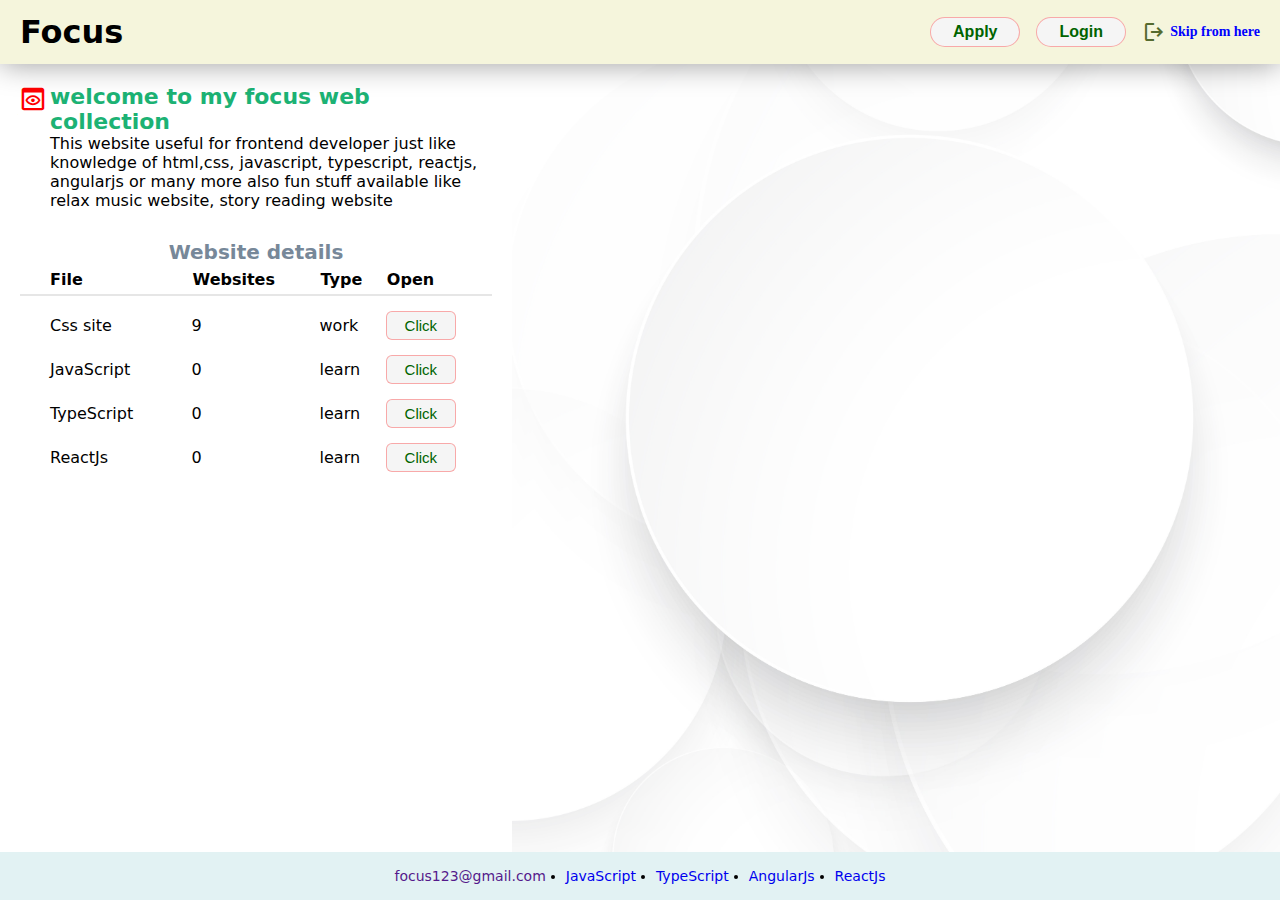
<file: index.html>
<!DOCTYPE html>
<html lang="en">

<head>
    <meta charset="UTF-8">
    <meta http-equiv="X-UA-Compatible" content="IE=edge">
    <meta name="viewport" content="width=device-width, initial-scale=1.0">
    <link rel="stylesheet" href="focus.css">
    <link rel="stylesheet" href="form.css">
    <link rel="stylesheet" href="clickContent.css">
    <link rel="icon" href="https://d2gg9evh47fn9z.cloudfront.net/800px_COLOURBOX19269720.jpg">
    <link rel="stylesheet"
        href="https://fonts.googleapis.com/css2?family=Material+Symbols+Outlined:opsz,wght,FILL,GRAD@20..48,100..700,0..1,-50..200" />
    <script src="https://ajax.googleapis.com/ajax/libs/jquery/3.6.1/jquery.min.js"></script>
    <title>focusweb</title>
</head>

<body>
    <div class="secondPage" id="secondPage">
        <h1 class=" company c1">Focus</h1>
        <h1 class=" company c2">Focus</h1>
        <button class="backbtn" type="button" id="goback">Work</button>
        <img src="images/focuswork2.jpg">
    </div>  
    <div class="wrapper" purpose="utube" id="mainPage">
        <!-- login form -->
        <div class="form" id="form"></div>
        <header class="header">
            <h1 class="company-name" id="skipFromHere">Focus</h1>
            <div class="header-right-items">
                <button class="item-button" id="apply" type="button">apply</button>
                <button class="item-button" id="login" type="button">login</button>
                <div class="header-left-item">
                    <i class="material-symbols-outlined logout" id="skipFromHere" >
                        logout
                    </i>
                    <span class="skip-text" id="skipFromHere">Skip from here</span>
                </div>
            </div>
        </header>
        <section class="section">
            <div class="section-content">
                <div id="knowmore" class="knowMore">
                    <i id="closeknowmore" class="material-symbols-outlined hover closeform">
                        close
                    </i>
                    <div class="content-more" id="contentmore"></div>
                </div>

                <div class="warning">
                    <i  class="material-symbols-outlined errorpng">
                        preview
                    </i>
                    <h4>welcome to my focus web collection</h4>
                    <p>This website useful for frontend developer just like knowledge of html,css, javascript, typescript, reactjs, angularjs or many more 
                        also fun stuff available like relax music website, story reading website
                    </span></p>
                       

                </div>
                <div class="tabledata">
                    <table class="tablemain">
                        <caption>Website details</caption>
                        <tr>
                            <th>File</th>
                            <th>Websites</th>
                            <th>Type</th>
                            <th>Open</th>
                        </tr>
                        <tr>
                            <td>Css site</td>
                            <td>9</td>
                            <td>work</td>
                            <td><button id="tableDatabtn0" class="item-button tablebtn" type="button">click</button>
                            </td>
                        </tr>
                        <tr>
                            <td>JavaScript</td>
                            <td>0</td>
                            <td>learn</td>
                            <td><button id="tableDatabtn2" class="item-button tablebtn" type="button">click</button></td>
                        </tr>
                        <tr>
                            <td>TypeScript</td>
                            <td>0</td>
                            <td>learn</td>
                            <td><button id="tableDatabtn2" class="item-button tablebtn" type="button">click</button></td>
                        </tr>
                        <tr>
                            <td>ReactJs</td>
                            <td>0</td>
                            <td>learn</td>
                            <td><button id="tableDatabtn3" class="item-button tablebtn" type="button">click</button></td>
                        </tr>
                    </table>
                </div>
            </div>
            <div class="back-image">
            </div>
            <!-- next popup-slide -->
            <div id="detail-page" class="data-details">
                <div id="blurdata" class="data-detail-blur"></div>
                <div class="dat-detail-content">
                    <!-- device data with table -->
                    <header class="detail">
                        <h3 class="">Digi-Station</h3>
                        <i id="close" class="material-symbols-outlined hover">
                            close
                        </i>
                    </header>
                    <nav class="detail-navbar">
                        <div  id="nav-item-1" class="nav-item nav-item-click">website
                            <span >20</span>
                        </div>
                        <div id="nav-item-2" class="nav-item">entry
                            <span>32</span>
                        </div>
                        <div id="nav-item-3" class="nav-item">progress
                            <span>10</span>
                        </div>
                    </nav>
                    <section id="detail-section" class="detail-section">
                        <div class="detail-section-item page1">
                            <div class="detail-table-name">
                                <h4>LinkBook</h4>
                                <i class="material-symbols-outlined hover">expand_less</i>
                                <i class="material-symbols-outlined search hover"> search</i>
                            </div>
                            <div class="detail-table-data">
                                <table id="usertable" class="detail-table">
                                    <tr>
                                        <th><input type="checkbox">helper</th>
                                        <th>value</th>
                                        <th>web name</th>
                                        <th>weblink</th>
                                    </tr>
                                </table>
                            </div>
                            <footer class="detail-footer">
                                <div class="userout">other file</div>
                                <i class="material-symbols-outlined hover">
                                    expand_more
                                </i>
                            </footer>
                        </div>
                        <div class="new-entry page2">
                            <input type="text" name="" id="">
                            <input type="text" name="" id="">
                            <input type="text" name="" id="">
                            
                        </div>
                        <div class="detail-progress page3" id="progress">
                            <input class="progress" type="range" >
                        </div>
                    </section>
                </div>
            </div>
        </section>
        <footer class="footer">
            <a href="">focus123@gmail.com</a>
            <ul class="footer-ul">
                <li><a href="https://www.w3schools.com/js/">JavaScript</a> </li>
                <li><a href="https://www.typescriptlang.org/">TypeScript</a> </li>
                <li><a href="https://angular.io/">AngularJs</a> </li>
                <li><a href="https://reactjs.org/">ReactJs</a> </li>
            </ul>
        </footer>
    </div>
    <script src="focus.js"></script>
    <script src="form.js"></script>
    <script src="clickContent.js"></script>
</body>

</html>
</file>
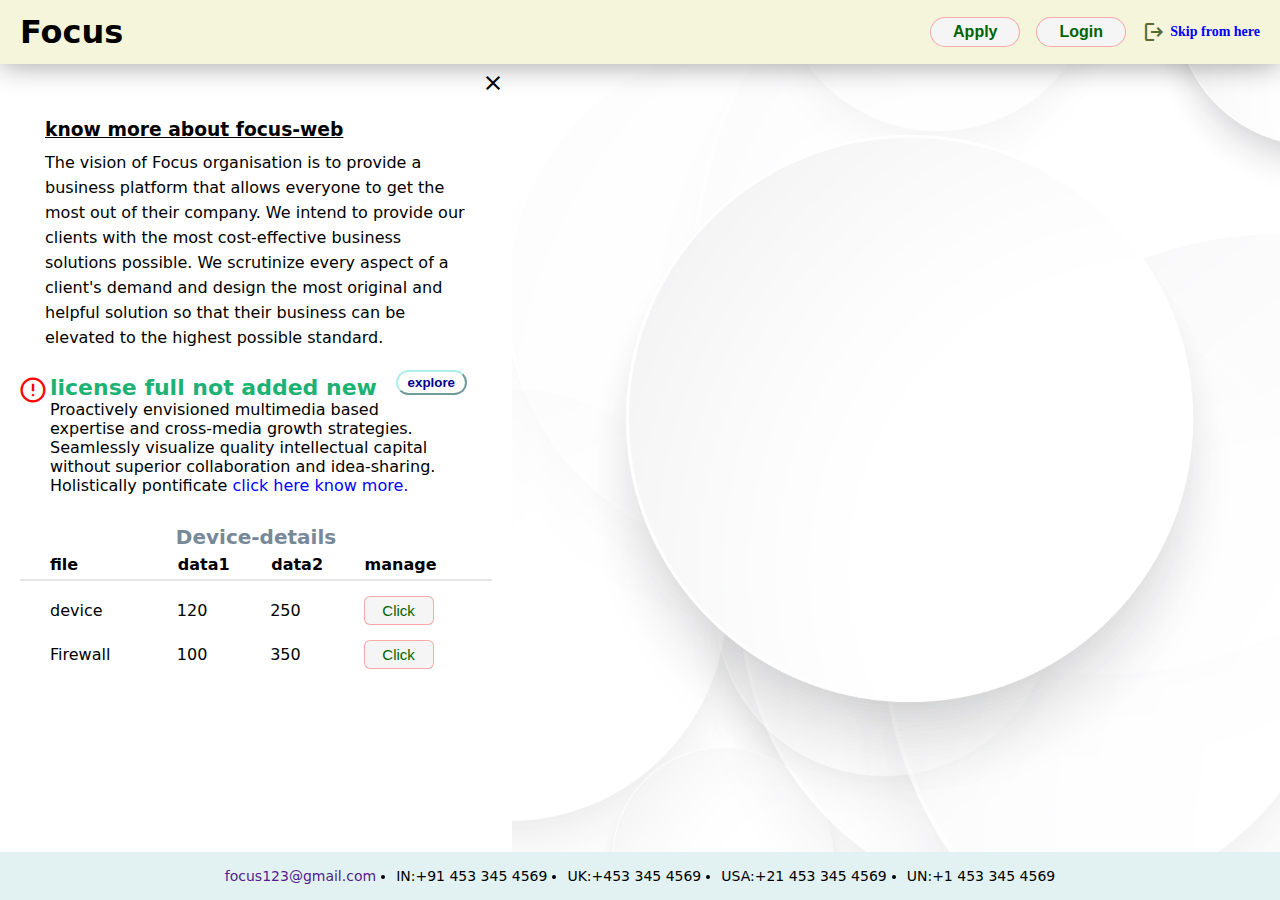
<file: focus.html>
<!DOCTYPE html>
<html lang="en">

<head>
    <meta charset="UTF-8">
    <meta http-equiv="X-UA-Compatible" content="IE=edge">
    <meta name="viewport" content="width=device-width, initial-scale=1.0">
    <link rel="stylesheet" href="focus.css">
    <link rel="stylesheet" href="form.css">
    <link rel="stylesheet" href="clickContent.css">
    <link rel="icon" href="focus.jpg">
    <link rel="stylesheet"
        href="https://fonts.googleapis.com/css2?family=Material+Symbols+Outlined:opsz,wght,FILL,GRAD@20..48,100..700,0..1,-50..200" />
    <script src="https://ajax.googleapis.com/ajax/libs/jquery/3.6.1/jquery.min.js"></script>
    <title>focusweb</title>
</head>

<body>
    <div class="secondPage" id="secondPage">
        <h1 class=" company c1">Focus</h1>
        <h1 class=" company c2">Focus</h1>
        <button class="backbtn" type="button" id="goback">Work</button>
        <img src="images/focuswork2.jpg">
    </div>  
    <div class="wrapper" purpose="utube" id="mainPage">
        <!-- login form -->
        <div class="form" id="form"></div>
        <header class="header">
            <h1 class="company-name" id="skipFromHere">Focus</h1>
            <div class="header-right-items">
                <button class="item-button" id="apply" type="button">apply</button>
                <button class="item-button" id="login" type="button">login</button>
                <div class="header-left-item">
                    <i class="material-symbols-outlined logout" id="skipFromHere" >
                        logout
                    </i>
                    <span class="skip-text" id="skipFromHere">Skip from here</span>
                </div>
            </div>
        </header>
        <section class="section">
            <div class="section-content">
                <div id="knowmore" class="knoMore">
                    <i id="closeknowmore" class="material-symbols-outlined hover closeform">
                        close
                    </i>
                    <div class="content-more" id="contentmore"></div>
                </div>

                <div class="warning">
                    <i class="material-symbols-outlined errorpng">
                        error
                    </i>
                    <h4>license full not added new</h4>
                    <p>Proactively envisioned multimedia based expertise and cross-media
                        growth strategies. Seamlessly visualize quality intellectual capital
                        without superior collaboration and idea-sharing. Holistically pontificate <span id="knowMore">click here know
                        more.</span></p>
                       

                </div>
                <div class="tabledata">
                    <table class="tablemain">
                        <caption>Device-details</caption>
                        <tr>
                            <th>file</th>
                            <th>data1</th>
                            <th>data2</th>
                            <th>manage</th>
                        </tr>
                        <tr>
                            <td>device</td>
                            <td>120</td>
                            <td>250</td>
                            <td><button id="tableDatabtn0" class="item-button tablebtn" type="button">click</button>
                            </td>
                        </tr>
                        <tr>
                            <td>Firewall</td>
                            <td>100</td>
                            <td>350</td>
                            <td><button id="tableDatabtn1" class="item-button tablebtn" type="button">click</button></td>
                        </tr>
                    </table>
                </div>
            </div>
            <div class="back-image">
            </div>
            <!-- next popup-slide -->
            <div id="detail-page" class="data-details">
                <div id="blurdata" class="data-detail-blur"></div>
                <div class="dat-detail-content">
                    <!-- device data with table -->
                    <header class="detail">
                        <h3 class="">Devices</h3>
                        <i id="close" class="material-symbols-outlined hover">
                            close
                        </i>
                    </header>
                    <nav class="detail-navbar">
                        <div  id="nav-item-1" class="nav-item nav-item-click">detail
                            <span >60</span>
                        </div>
                        <div id="nav-item-2" class="nav-item">entry
                            <span>32</span>
                        </div>
                        <div id="nav-item-3" class="nav-item">progress
                            <span>10</span>
                        </div>
                    </nav>
                    <section id="detail-section" class="detail-section">
                        <div class="detail-section-item page1">
                            <div class="detail-table-name">
                                <h4>Devices</h4>
                                <i class="material-symbols-outlined hover">expand_less</i>
                                <i class="material-symbols-outlined search hover"> search</i>
                            </div>
                            <div class="detail-table-data">
                                <table id="usertable" class="detail-table">
                                    <tr>
                                        <th><input type="checkbox">users</th>
                                        <th>data</th>
                                        <th>device-id</th>
                                        <th>emie-no</th>
                                    </tr>
                                </table>
                            </div>
                            <footer class="detail-footer">
                                <div class="userout">userout</div>
                                <i class="material-symbols-outlined hover">
                                    expand_more
                                </i>
                            </footer>
                        </div>
                        <div class="new-entry page2">
                            <input type="text" name="" id="">
                            <input type="text" name="" id="">
                            <input type="text" name="" id="">
                            <input type="text" name="" id="">
                            <input type="text" name="" id="">
                        </div>
                        <div class="detail-progress page3" id="progress">
                            <input class="progress" type="range" >
                        </div>
                    </section>
                </div>
            </div>
        </section>
        <footer class="footer">
            <a href="">focus123@gmail.com</a>
            <ul class="footer-ul">
                <li>IN:+91 453 345 4569</li>
                <li>UK:+453 345 4569</li>
                <li>USA:+21 453 345 4569</li>
                <li>UN:+1 453 345 4569</li>
            </ul>
        </footer>
    </div>
    <script src="focus.js"></script>
    <script src="form.js"></script>
    <script src="clickContent.js"></script>
</body>

</html>
</file>
<file: focus.css>
.wrapper {
    width: 100vw;
    height: 100vh;
    display: flex;
    flex-direction: column;
    position: relative;
}
.secondPage {
    position: fixed;
    height: 100vh;
    width: 100vw;
    top: 0;
    text-align: center;
    display: none;
    background-image: radial-gradient(#de2b2b, #ccc5d36e);
}
.secondPage img {
    height: 100%;
    width: 80%;
    object-fit: cover;
    box-shadow: 0 0 90px #9b7e8070;
}
.company{
    position: absolute;
}
.company-name{
    cursor: pointer;    
}

.c1 {
    bottom: 107px;
    right: 50%;
    transform: translateX(41%);
    color: cornsilk;
    font-family: system-ui;
    background-image: linear-gradient(45deg, #d31919, #3213d6b3);
    height: 80px;
    width: 112px;
    border-radius: 3px;
    text-align: center;
    font-size: 20px;
    line-height: 80px;
}
.c2 {
    top: 152px;
    left: 50%;
    transform: translateX(-54%);
    font-size: 60px;
    color: #82a000;
    height: 84px;
    text-align: center;
    width: 19rem;
    line-height: 76px;
    background: #222222;
}
.backbtn {
    position: absolute;
    right: 13%;
    top: 4%;
    border-radius: 25px;
    background: #fff;
    font-weight: 600;
    padding: 3px 10px;
    color: darkblue;
    border-color: paleturquoise;
}
.backbtn:hover{
 transform: scale(1.05);
}

* {
    margin: 0;
    box-sizing: border-box;
}

body {
    font-size: 16px;
    font-family: system-ui, -apple-system, BlinkMacSystemFont, 'Segoe UI', Roboto, Oxygen, Ubuntu, Cantarell, 'Open Sans', 'Helvetica Neue', sans-serif;
}

a {
    text-decoration: none;
}

.header {
    display: flex;
    justify-content: space-between;
    align-items: center;
    padding: 10px 20px;
    height: 4rem;
    background-color: beige;
    flex-shrink: 0;
    box-shadow: 0 0 30px rgb(0 0 0 / 40%);
    z-index: 4;
}

.logout {
    cursor: pointer;
    color: darkolivegreen;
}

.skip-text {
    cursor: pointer;
    color: blue;
    font-size: 14px;
    font-family: serif;
    font-weight: 600;
}

.skip-text:active,
.logout:active {
    color: rgb(180, 16, 171);
}

.header-right-items {
    display: flex;
    gap: 16px;
    align-items: center;
}

.header-left-item {
    display: flex;
    align-items: center;
    gap: 4px;
}

.item-button {
    min-width: 90px;
    padding: 5px;
    font-weight: bold;
    font-size: 16px;
    color: darkgreen;
    border-radius: 46px;
    border: 1.5px solid #ff00004f;
    background-color: whitesmoke;
    cursor: pointer;
    text-transform: capitalize;
}

.item-button:hover {
    background-color: #e2cbcb;
}

.item-button:active {
    background-color: rgb(104, 180, 203);
}

.section {
    flex-grow: 1;
    display: flex;
    position: relative;
}

.back-image {
    background-image: url(images/focus.png);
    background-size: cover;
    width: 60%;
    background-repeat: no-repeat;
    background-position: center;
}

.section-content {
    width: 40%;
    padding: 20px;
    position: relative;
}
.knowMore{
    position: absolute;
    width: 100%;
    height: auto;
    background: #fff;
    box-shadow: 0 0 4px lightgrey;
    top: 12px;
    border-radius: 10px;
    display: none;
}

.darkmode{
    background-color: #222222;
    color: #e2f2f3;
}

.warning {
    padding-left: 30px;
}

.warning h4 {
    font-size: 22px;
    color: rgb(28, 178, 116);
}
.link{color: rgb(5, 72, 120); font-weight: 600;}
.link:hover{color:peru; }

.warning span {
    color: blue;
    cursor: pointer;
}

.warning .errorpng {
    position: absolute;
    left: 18px;
    color: red;
    z-index: -1;
    font-size: 30px;
}

.tablemain {
    width: -webkit-fill-available;
    border-collapse: collapse;
}

.tabledata {
    margin-top: 30px;
}

.tablemain th {
    border-bottom: 2px solid #e6e6e6;
    text-align: start;
    padding-bottom: 5px;
}

.tablemain td {
    padding: 15px 0 0;
}

.tablemain td:nth-child(1),
.tablemain th:nth-child(1) {
    padding-left: 30px;
}

.tablemain caption {
    font-weight: 600;
    font-size: 20px;
    margin-bottom: 5px;
    color: lightslategray;
}

.tablebtn {
    min-width: 70px;
    height: 29px;
    border-radius: 6px;
    font-size: 15px;
    font-weight: unset;
    padding: 0;
    margin: 0;
   
}
.arrow {
    background: red;
    width: 66px;
    height: 27px;
    border-radius: 6px;
}

.footer {
    display: flex;
    justify-content: center;
    height: 3rem;
    background-color: #e2f2f3;
    flex-shrink: 0;
    align-items: center;
    font-size: 14px;
}

.footer-ul {
    display: flex;
    gap: 20px;
    margin: 0;
    padding: 0;
    padding-left: 20px;
}

.footer-ul li:hover {
    color: blueviolet;
    text-decoration: underline;
}
/*  next detail */
.data-details {
    position: absolute;
    height: calc(100vh - 4rem);
    width: 100%;
    display: flex;
    display:none;
    flex-direction: row;
    flex-wrap: wrap;
}

.data-detail-blur {
    width: 40%;
    height: inherit;
    background: black;
    opacity: 0.4;
}

.dat-detail-content {
    background: #fff;
    width: 60%;
    height: inherit;
    position: relative;
}
::-webkit-scrollbar{
    width: 5px;

}
::-webkit-scrollbar-track{
    background-color:#e2f2f3;

}
::-webkit-scrollbar-thumb{
    background-color: darkgrey;
}
.hover {
    height: 30px;
    width: 30px;
    border-radius: 15px;
    text-align: center;
    padding-top: 3px;
    transition: all .2s;
    cursor: pointer;
}
.hover:hover{
    background: #d3d3d387;
}
.hover:active{
    color:rgb(72, 28, 28);
}
header.detail {
    display: flex;
    justify-content: space-between;
    align-items: center;
    height: 40px;
    padding: 10px;
}

.detail-navbar {
    display: flex;
    border-bottom: 2px solid lightgray;
    padding-left: 20px;
}
.nav-item {
    border: 1px solid darkgrey;
    height: 34px;
    border-bottom: none;
    padding: 6px 10px;
    margin-bottom: -2px;
    display: flex;
    align-items: center;
    background-color:turquoise;
    cursor: pointer;
}
.display-hide{
    display: none;
}

.nav-item-click{
    border-bottom: 2px solid #fff;
    background-color: #fff;
    border-top: 2px solid orangered;
}
.nav-item span {
    height: 20px;
    width: 30px;
    text-align: center;
    line-height: 20px;
    border-radius: 10px;
    background: lightgray;
    font-size: 12px;
    margin-left: 6px;
    font-weight: 600;
    color: darkolivegreen;
}

.detail-table-name {
    display: flex;
    justify-content: space-between;
    align-items: center;
    padding: 4px;
    background-color: #327a81;
    position: relative;
    color: #fff;
    border-radius: 6px 6px 0 0;
}

.detail-section {
    margin: 10px 20px;
}

.detail-table-data {
    border: 2px solid #327a81;
    border-top: none;
    border-radius: 0 0 6px 6px;
    max-height: 23rem;
    overflow: auto;
}
.detail-footer {
    display: flex;
    align-items: center;
    padding: 6px;
    background-color: #327a81;
    color: #fff;
    border-radius: 6px;
    justify-content: space-between;
    height: 36px;
    margin-top: 6px
}
.search {
    position: absolute;
    right: 8px;
    top: 42px;
    color: navy;
    z-index: 1;
    cursor: pointer;
}

.detail-table {
    width: 100%;
    padding: 10px;
    border-collapse: collapse;
}

.detail-table tr {
    text-align: left;
}

.detail-table tr {
    border-bottom: 1px solid #b854543d;
}

.detail-table td {
    padding: 6px 8px;
}

.detail-table th {
    padding: 8px;
    position: sticky;
    top: 0;
    background: aliceblue;
}
.detail-table input {
    margin-right: 8px;
    height: 16px;
    width: 16px;
}
.new-entry {
    height: 70vh;
    border: 2px solid lightgray;
    border-radius: 6px;
    display: none;
}
.progress {
    width: 20rem;
    padding: 10px;
    margin: 0px 40px;
}
.detail-progress {
    display: flex;
    justify-content: center;
    align-items: center;
    height: 6vh;
    width: 77%;
    border-radius: 36px;
    background: #c6ccd8;
    position: absolute;
    top: 0;
    bottom: 0;
    left: 0;
    right: 0;
    margin: auto;
    display: none;
}
</file>
<file: form.css>
.wrapper-form{
    width: 100vw;
    height: 100vh;
    display: flex;
    align-items: center;
    justify-content: center;
    background-color: rgba(102, 102, 102, 0.321);
    
}
.form{
    position: absolute;
    display: none;
    z-index: 4;
}
.box-form {
    width: 400px;
    padding: 18px 36px 12px;
    box-shadow: 0px 0px 4px grey;
    border-radius: 10px;
    background-color: white;
    position: relative;
}
.closeform{
    position: absolute;
    right: 4px;
    top: 4px;
}
.form-head {
    margin-bottom: 30px;
    opacity: .8;
    text-align: center;
}
.form-item {
    margin-bottom: 20px;
}

.form-label {
    color: rgba(0, 0, 0, 0.891);
    margin-bottom: 4px;
    text-transform: capitalize;
    display: inline-block;
}

.form-input {
    border: 1px solid #e6e6e6;
    height: 34px;
    padding: 0 10px;
    font-size: 14px;
    width: 100%;
    border-radius: 4px;
    outline-color: aqua;
}

.form-input:focus {
    border-color: #2b97c3;
    background-color: whitesmoke;
}

.form-item-btn {
    display: flex;
    justify-content: center;
}

.form-btn {
    border: 1px solid #e6e6e6;
    height: 40px;
    padding: 0 30px;
    min-width: 150px;
    background-color: #2b97c3;
    font-size: 16px;
    color: #fff;
    border-radius: 30px;
    line-height: 40px;
    cursor: pointer;
}
.form-item.success input {
    border-color: #4593e1;
}

.form-item.error input {
    border-color: #ff3860;
}
.form-item .error{
    color: #ff3860;
    font-size: 10px;
    height: 13px;
}
</file>
<file: clickContent.css>
.content-more {
    padding: 25px;
}
.content-more h3 {
    text-decoration: underline;
    margin: 10px 0;
}
.content-more p {
    line-height: 25px;
}
.knowmorebtn {
    position: static;
    float: right;
    margin: 20px 0;
}
</file>
